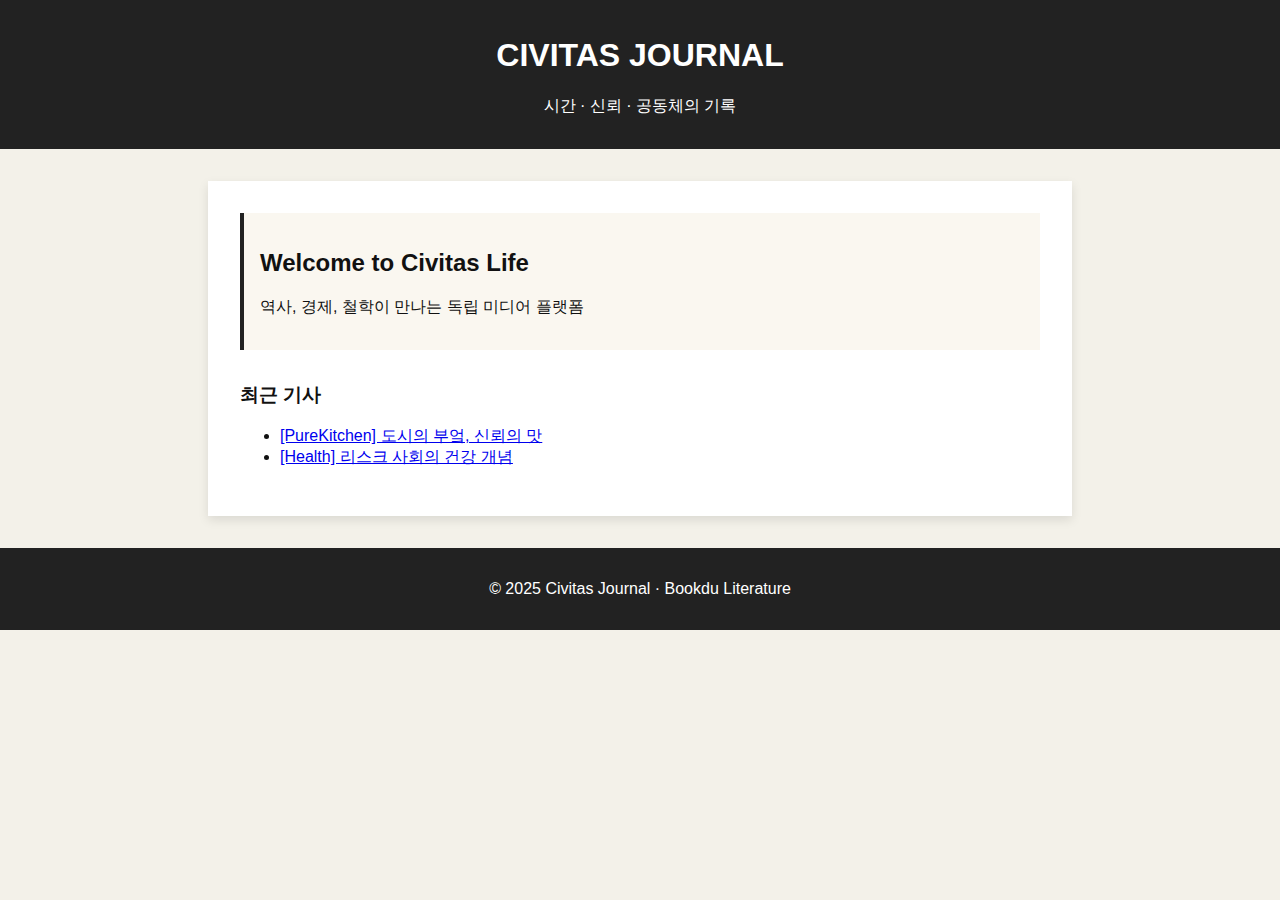
<file: index.html>
<!DOCTYPE html>
<html lang="ko">
<head>
  <meta charset="UTF-8">
  <meta name="viewport" content="width=device-width, initial-scale=1.0">
  <title>Civitas Life</title>
  <link rel="stylesheet" href="assets/style.css">
</head>
<body>
  <header>
    <h1>CIVITAS JOURNAL</h1>
    <p>시간 · 신뢰 · 공동체의 기록</p>
  </header>
  <main>
    <section class="hero">
      <h2>Welcome to Civitas Life</h2>
      <p>역사, 경제, 철학이 만나는 독립 미디어 플랫폼</p>
    </section>
    <section>
      <h3>최근 기사</h3>
      <ul>
        <li><a href="article-food.html">[PureKitchen] 도시의 부엌, 신뢰의 맛</a></li>
        <li><a href="article-health.html">[Health] 리스크 사회의 건강 개념</a></li>
      </ul>
    </section>
  </main>
  <footer>
    <p>© 2025 Civitas Journal · Bookdu Literature</p>
  </footer>
</body>
</html>
</file>
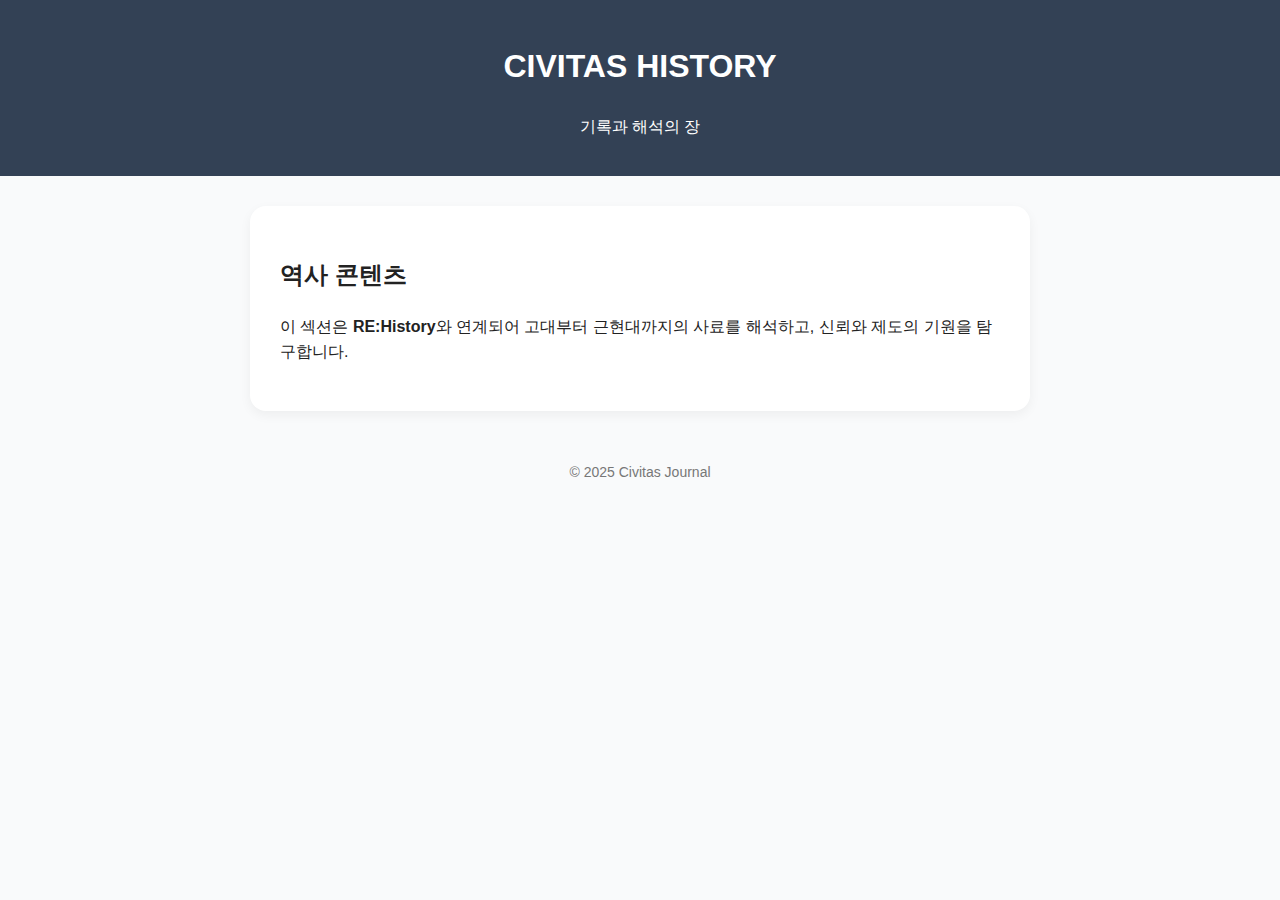
<file: history/index.html>
<!DOCTYPE html>
<html lang="ko">
<head>
<meta charset="UTF-8">
<meta name="viewport" content="width=device-width, initial-scale=1.0">
<title>Civitas History | 기록과 해석</title>
<link rel="stylesheet" href="assets/style.css">
</head>
<body>
<header>
  <h1>CIVITAS HISTORY</h1>
  <p>기록과 해석의 장</p>
</header>
<main>
  <h2>역사 콘텐츠</h2>
  <p>이 섹션은 <strong>RE:History</strong>와 연계되어 고대부터 근현대까지의 사료를 해석하고, 신뢰와 제도의 기원을 탐구합니다.</p>
</main>
<footer>© 2025 Civitas Journal</footer>
</body>
</html>
</file>
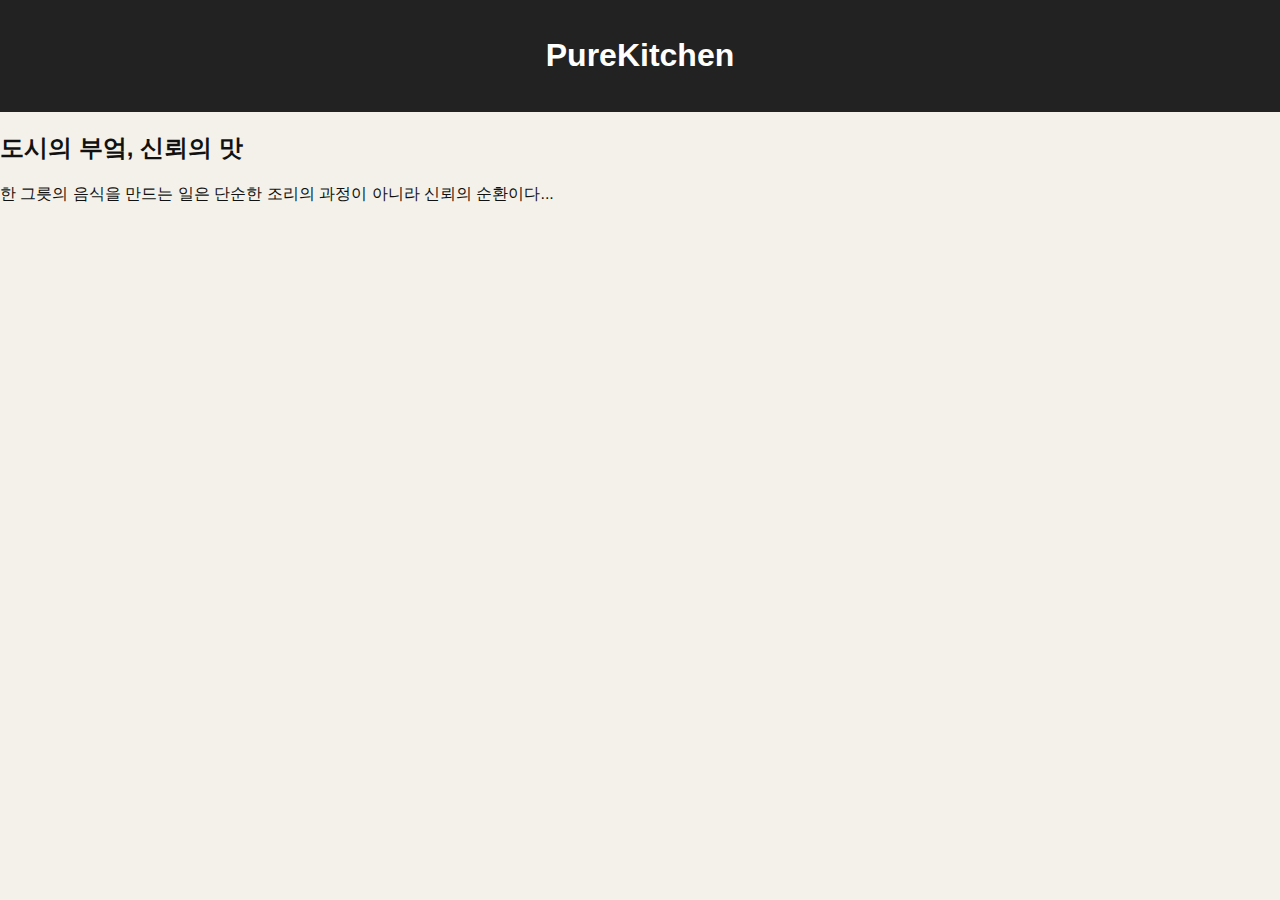
<file: article-food.html>
<!DOCTYPE html>
<html lang="ko">
<head>
  <meta charset="UTF-8">
  <meta name="viewport" content="width=device-width, initial-scale=1.0">
  <title>PureKitchen | Civitas Life</title>
  <link rel="stylesheet" href="assets/style.css">
</head>
<body>
  <header><h1>PureKitchen</h1></header>
  <article>
    <h2>도시의 부엌, 신뢰의 맛</h2>
    <p>한 그릇의 음식을 만드는 일은 단순한 조리의 과정이 아니라 신뢰의 순환이다...</p>
  </article>
</body>
</html>
</file>
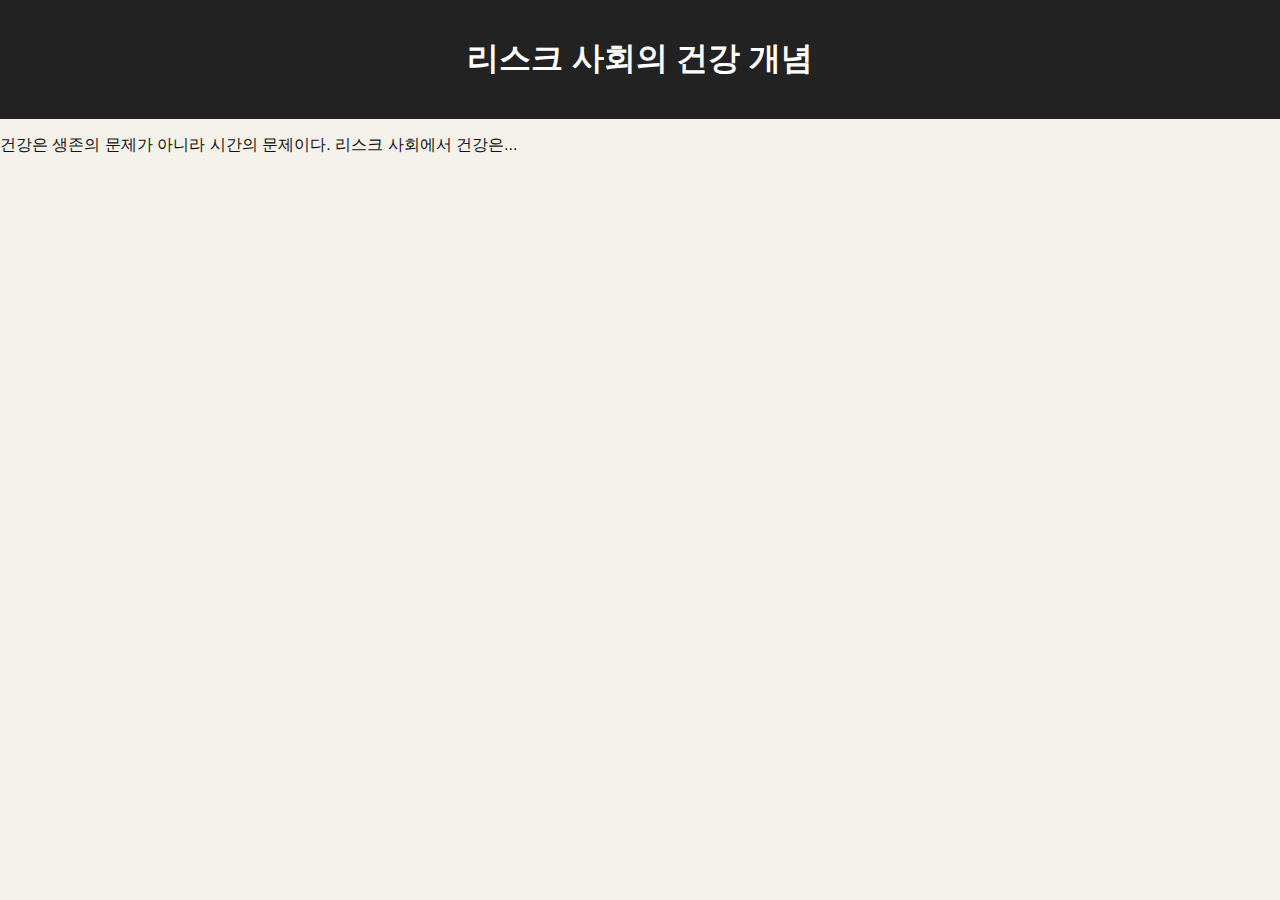
<file: article-health.html>
<!DOCTYPE html>
<html lang="ko">
<head>
  <meta charset="UTF-8">
  <meta name="viewport" content="width=device-width, initial-scale=1.0">
  <title>Health | Civitas Life</title>
  <link rel="stylesheet" href="assets/style.css">
</head>
<body>
  <header><h1>리스크 사회의 건강 개념</h1></header>
  <article>
    <p>건강은 생존의 문제가 아니라 시간의 문제이다. 리스크 사회에서 건강은...</p>
  </article>
</body>
</html>
</file>
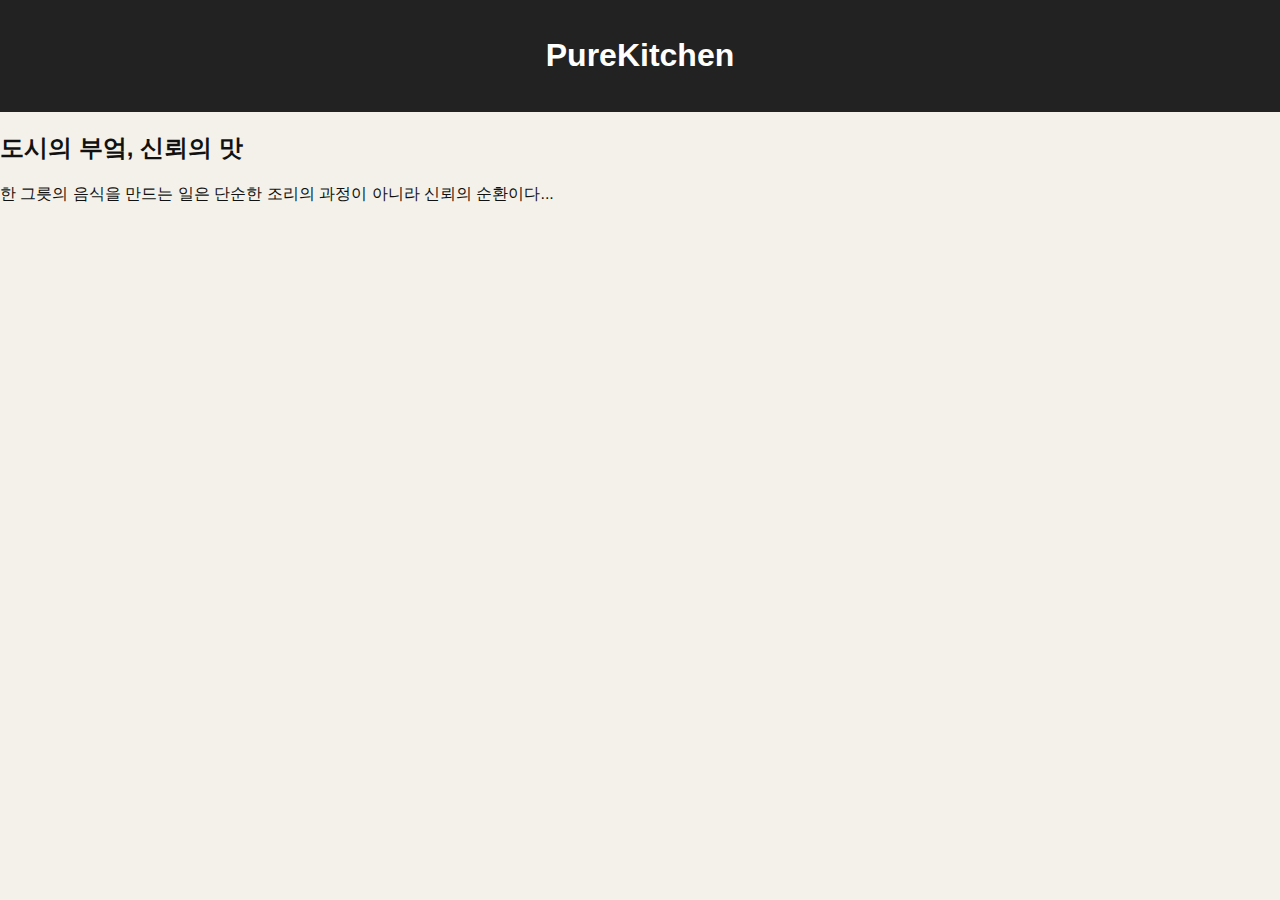
<file: public/article-food.html>
<!DOCTYPE html>
<html lang="ko">
<head>
  <meta charset="UTF-8">
  <meta name="viewport" content="width=device-width, initial-scale=1.0">
  <title>PureKitchen | Civitas Life</title>
  <link rel="stylesheet" href="assets/style.css">
</head>
<body>
  <header><h1>PureKitchen</h1></header>
  <article>
    <h2>도시의 부엌, 신뢰의 맛</h2>
    <p>한 그릇의 음식을 만드는 일은 단순한 조리의 과정이 아니라 신뢰의 순환이다...</p>
  </article>
</body>
</html>
</file>
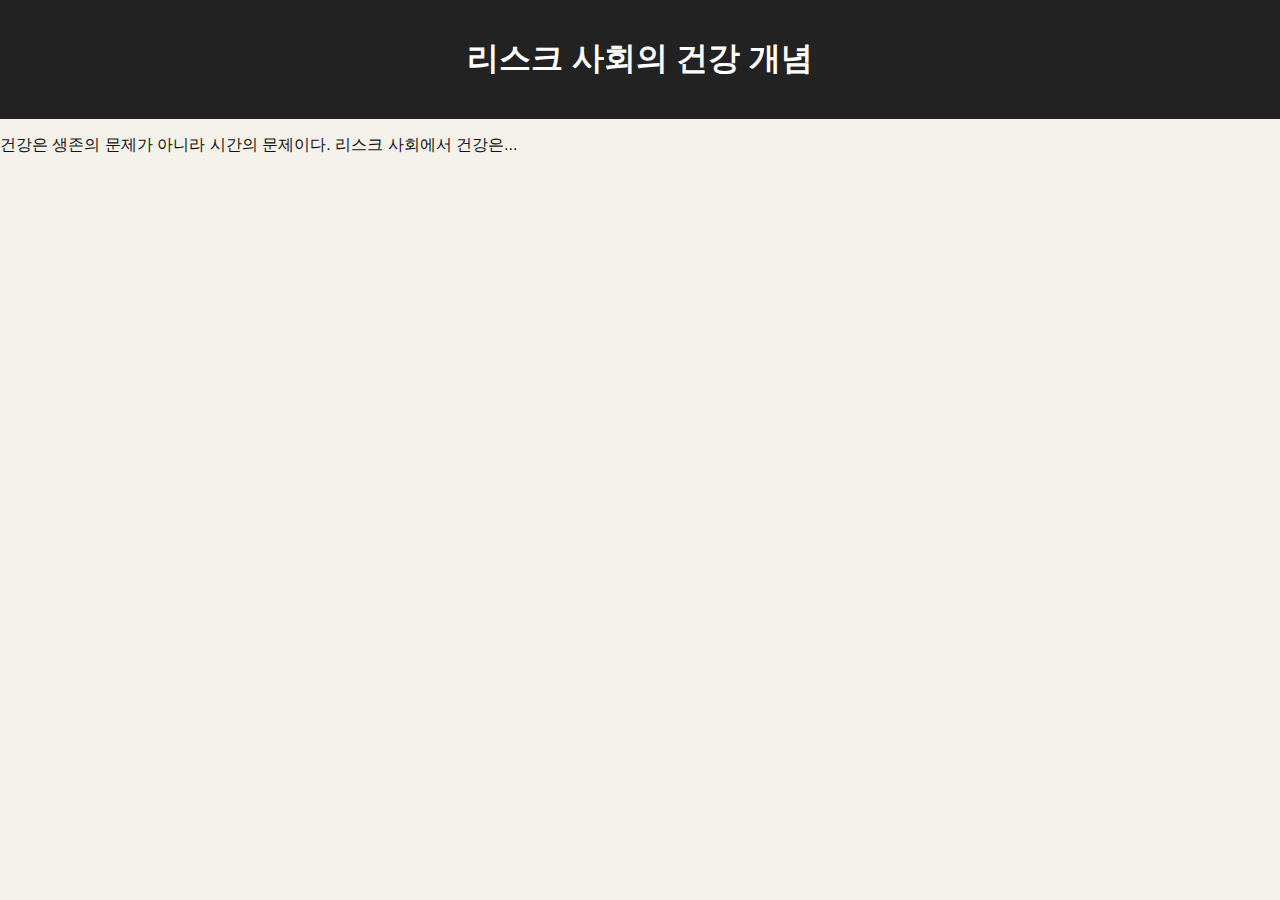
<file: public/article-health.html>
<!DOCTYPE html>
<html lang="ko">
<head>
  <meta charset="UTF-8">
  <meta name="viewport" content="width=device-width, initial-scale=1.0">
  <title>Health | Civitas Life</title>
  <link rel="stylesheet" href="assets/style.css">
</head>
<body>
  <header><h1>리스크 사회의 건강 개념</h1></header>
  <article>
    <p>건강은 생존의 문제가 아니라 시간의 문제이다. 리스크 사회에서 건강은...</p>
  </article>
</body>
</html>
</file>
<file: assets/style.css>
body {
  font-family: "Noto Sans KR", sans-serif;
  margin: 0;
  background: #f3f1e9;
  color: #111;
}
header, footer {
  background: #222;
  color: #fff;
  text-align: center;
  padding: 1rem;
}
main {
  max-width: 800px;
  margin: 2rem auto;
  background: #fff;
  padding: 2rem;
  box-shadow: 0 4px 10px rgba(0,0,0,0.1);
}
.hero {
  background: #faf7f0;
  border-left: 4px solid #222;
  padding: 1rem;
  margin-bottom: 2rem;
}
</file>
<file: history/assets/style.css>
body { font-family: 'Noto Sans KR', sans-serif; background:#f9fafb; color:#222; line-height:1.6; margin:0; padding:0; }
header { background:#334155; color:white; text-align:center; padding:20px 0; }
main { max-width:720px; margin:30px auto; background:white; padding:30px; border-radius:16px; box-shadow:0 4px 12px rgba(0,0,0,0.05); }
footer { text-align:center; font-size:14px; color:#777; padding:20px 0; }
a { color:#0284c7; text-decoration:none; }
a:hover { text-decoration:underline; }
</file>
<file: public/assets/style.css>
body {
  font-family: "Noto Sans KR", sans-serif;
  margin: 0;
  background: #f3f1e9;
  color: #111;
}
header, footer {
  background: #222;
  color: #fff;
  text-align: center;
  padding: 1rem;
}
main {
  max-width: 800px;
  margin: 2rem auto;
  background: #fff;
  padding: 2rem;
  box-shadow: 0 4px 10px rgba(0,0,0,0.1);
}
.hero {
  background: #faf7f0;
  border-left: 4px solid #222;
  padding: 1rem;
  margin-bottom: 2rem;
}
</file>
